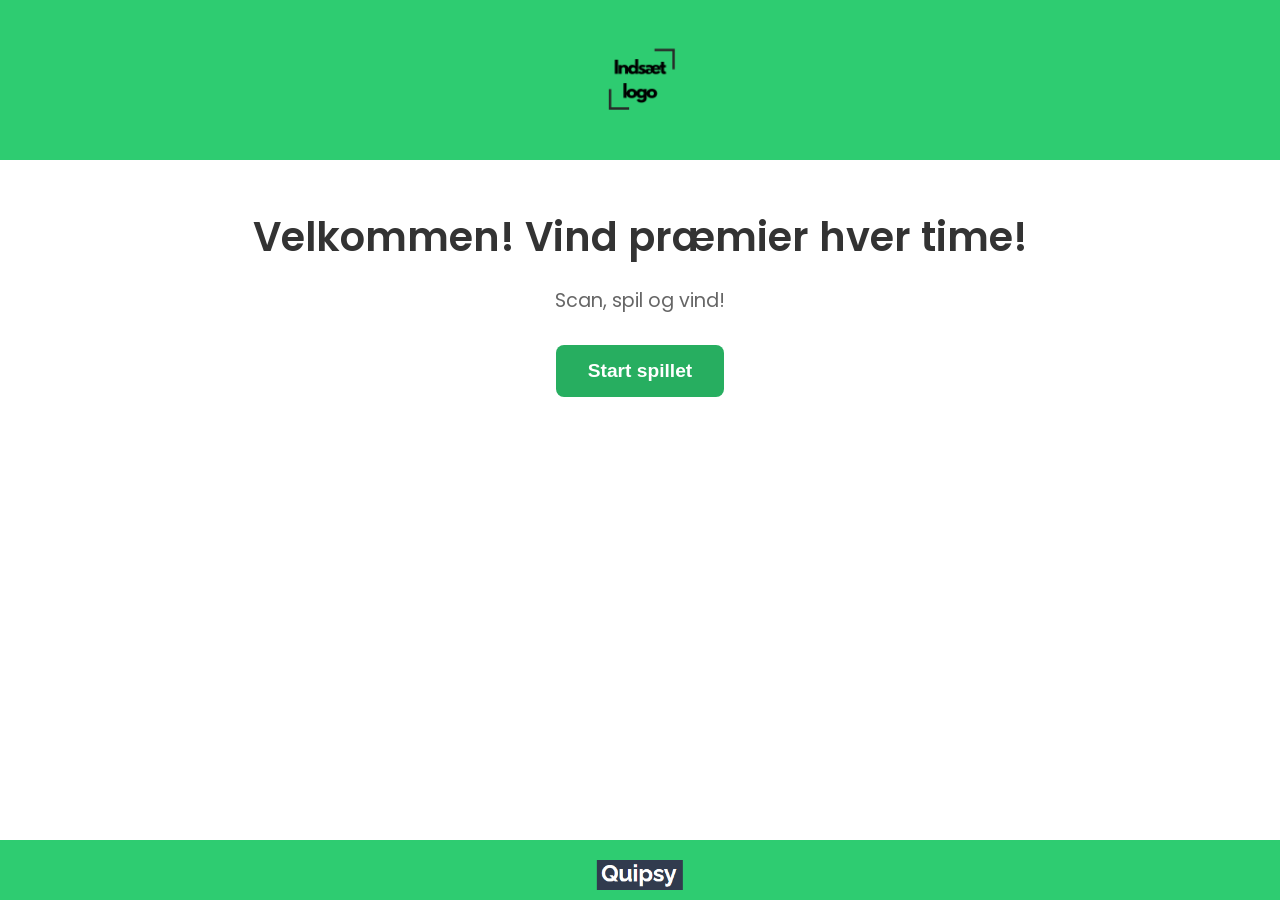
<file: index.html>
<!DOCTYPE html>
<html lang="da">
<head>
    <meta charset="UTF-8">
    <meta name="viewport" content="width=device-width, initial-scale=1.0">
    <title>Velkommen</title>
    <link rel="stylesheet" href="styles/style.css">
    <link href="https://fonts.googleapis.com/css2?family=Poppins:wght@400;600&display=swap" rel="stylesheet">
</head>
<body>
    <!-- Fixed header area for bar logo -->
    <div class="top-bar"></div>
    
    <!-- Bar Logo -->
    <img src="Pictures/Indsæt logo.png" alt="Bar Logo" class="bar-logo">

    <!-- Main Content -->
    <div class="content-container">
        <!-- Welcome Screen -->
        <div id="welcome-screen" class="screen">
            <div class="welcome-container">
                <h1>Velkommen! Besvar spørgsmålene og vind præmier!</h1>
                <p class="subheading">Scan, spil og vind!</p>
                <button id="start-button">Start spillet</button>
                <button id="cooldown-button" class="hidden" disabled>Spil igen om 60:00</button>
            </div>
        </div>

        <!-- Game Screen -->
        <div id="game-screen" class="screen hidden">
            <div class="game-container">
                <progress id="quiz-progress" max="5" value="0"></progress>
                <h2>Hvilket land er kendt for deres øltraditioner?</h2>
                <button class="answer-button" data-correct="false">Frankrig</button>
                <button class="answer-button" data-correct="true">Tyskland</button>
                <button class="answer-button" data-correct="false">Spanien</button>
                <button class="answer-button" data-correct="false">Italien</button>
            </div>
        </div>

        <!-- Win Screen -->
        <div id="win-screen" class="screen hidden">
            <div class="win-container">
                <h2>Tillykke! Du har vundet!</h2>
                <div class="prize-container">
                    <div class="score-display">Din score: <span class="score-value">0</span>/5</div>
                    <div class="voucher">øl</div>
                </div>
                <button id="redeem-button" onclick="window.location.href='redeem.html'">Få din præmie</button>
            </div>
        </div>

        <!-- Lose Screen -->
        <div id="lose-screen" class="screen hidden">
            <div class="lose-container">
                <h2>Øv, prøv igen næste gang!</h2>
                <button id="retry-button">Prøv igen</button>
            </div>
        </div>
    </div>

    <!-- Fixed footer area for game logo -->
    <div class="bottom-bar"></div>
    
    <!-- Game Logo -->
    <img src="Pictures/game-logo.png" alt="Game Logo" class="game-logo">

    <script src="scripts/app.js"></script>
</body>
</html>
</file>
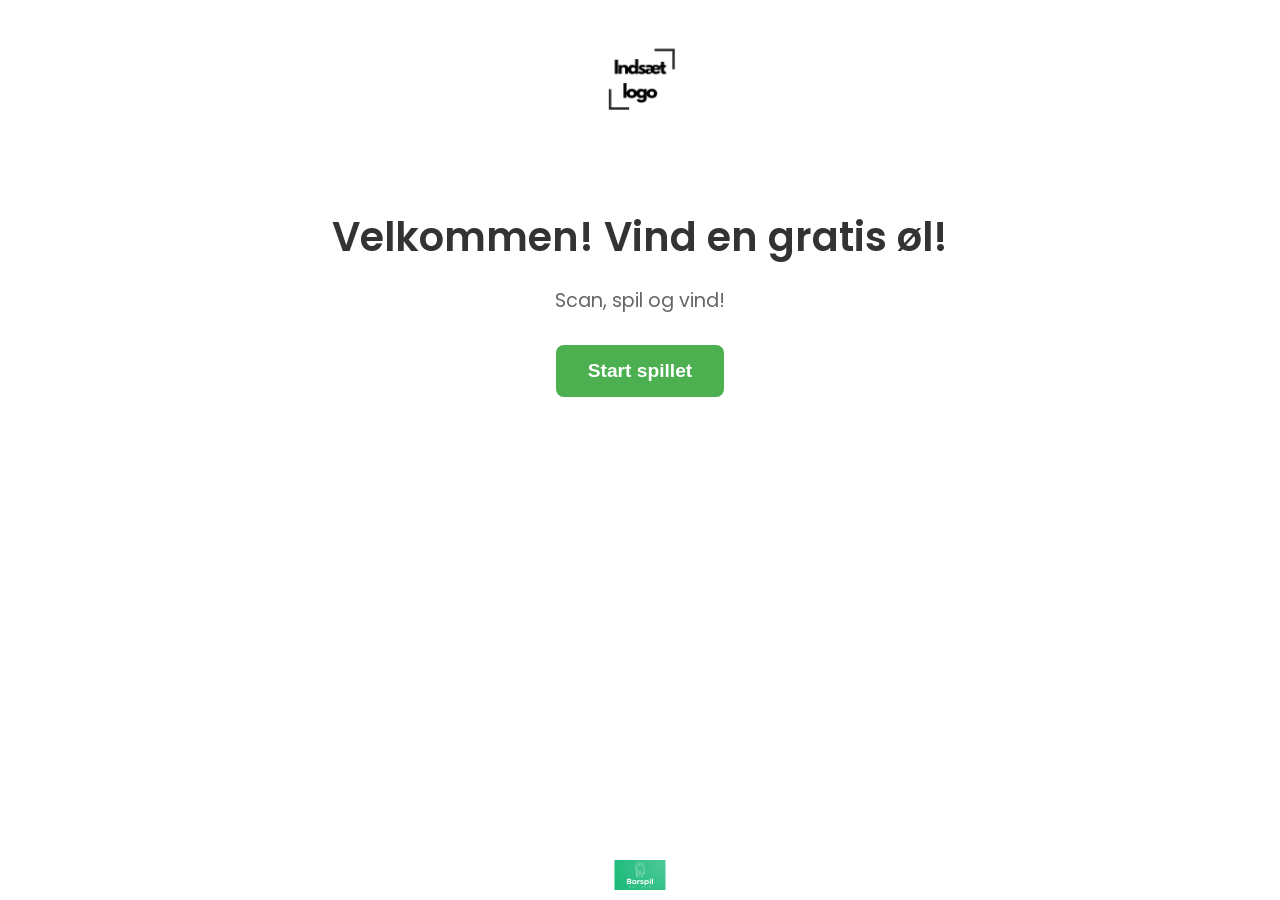
<file: mobile-web-app/src/index.html>
<!DOCTYPE html>
<html lang="da">
<head>
    <meta charset="UTF-8">
    <meta name="viewport" content="width=device-width, initial-scale=1.0">
    <title>Velkommen</title>
    <link rel="stylesheet" href="styles/style.css">
    <link href="https://fonts.googleapis.com/css2?family=Poppins:wght@400;600&display=swap" rel="stylesheet">
</head>
<body>
    <!-- Fixed header area for bar logo -->
    <div class="top-bar"></div>
    
    <!-- Bar Logo -->
    <img src="Pictures/Indsæt logo.png" alt="Bar Logo" class="bar-logo">

    <!-- Main Content -->
    <div class="content-container">
        <!-- Welcome Screen -->
        <div id="welcome-screen" class="screen">
            <div class="welcome-container">
                <h1>Velkommen! Vind en gratis øl!</h1>
                <p class="subheading">Scan, spil og vind!</p>
                <button id="start-button">Start spillet</button>
                <button id="cooldown-button" class="hidden" disabled>Spil igen om 60:00</button>
            </div>
        </div>

        <!-- Game Screen -->
        <div id="game-screen" class="screen hidden">
            <div class="game-container">
                <progress id="quiz-progress" max="5" value="0"></progress>
                <h2>Hvilket land er kendt for deres øltraditioner?</h2>
                <button class="answer-button" data-correct="false">Frankrig</button>
                <button class="answer-button" data-correct="true">Tyskland</button>
                <button class="answer-button" data-correct="false">Spanien</button>
                <button class="answer-button" data-correct="false">Italien</button>
            </div>
        </div>

        <!-- Win Screen -->
        <div id="win-screen" class="screen hidden">
            <div class="win-container">
                <h2>Tillykke! Du har vundet!</h2>
                <div class="prize-container">
                    <div class="score-display">Din score: <span class="score-value">0</span>/5</div>
                    <div class="voucher">1 gratis øl</div>
                </div>
                <button id="redeem-button" onclick="window.location.href='redeem.html'">Få din præmie</button>
            </div>
        </div>

        <!-- Lose Screen -->
        <div id="lose-screen" class="screen hidden">
            <div class="lose-container">
                <h2>Øv, prøv igen næste gang!</h2>
                <button id="retry-button">Prøv igen</button>
            </div>
        </div>
    </div>

    <!-- Fixed footer area for game logo -->
    <div class="bottom-bar"></div>
    
    <!-- Game Logo -->
    <img src="Pictures\game-logo.png" alt="Game Logo" class="game-logo">

    <script src="scripts/app.js"></script>
</body>
</html>
</file>
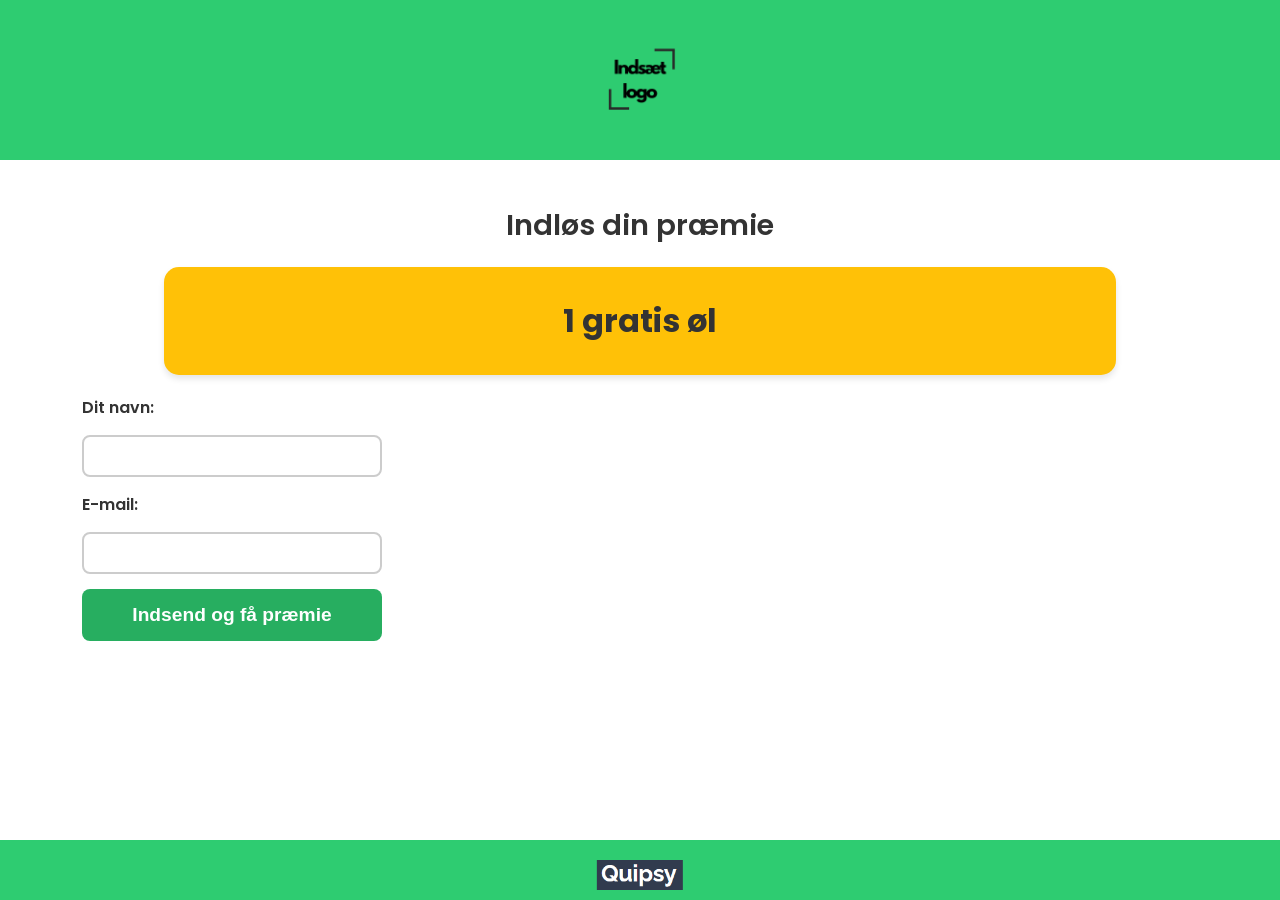
<file: redeem.html>
<!DOCTYPE html>
<html lang="da">
<head>
    <meta charset="UTF-8">
    <meta name="viewport" content="width=device-width, initial-scale=1.0">
    <title>Indløs præmie</title>
    <link rel="stylesheet" href="styles/style.css">
    <link href="https://fonts.googleapis.com/css2?family=Poppins:wght@400;600&display=swap" rel="stylesheet">
</head>
<body>
    <!-- Fixed header area for bar logo -->
    <div class="top-bar"></div>
    
    <!-- Bar Logo -->
    <img src="Pictures/Indsæt logo.png" alt="Bar Logo" class="bar-logo">

    <!-- Main Content -->
    <div class="content-container">
        <!-- Redeem Form Screen -->
        <div id="redeem-screen" class="screen">
            <div class="redeem-container">
                <h2>Indløs din præmie</h2>
                
                <!-- Voucher display -->
                <div class="voucher-container">
                    <div id="voucher-display" class="voucher">1 gratis øl</div>
                </div>
                
                <form id="redeem-form" class="redeem-form">
                    <label for="name">Dit navn:</label>
                    <input type="text" id="name" name="name" required>
                    <label for="email">E-mail:</label>
                    <input type="email" id="email" name="email" required>
                    <button type="submit">Indsend og få præmie</button>
                </form>
            </div>
        </div>
    </div>

    <!-- Fixed footer area for game logo -->
    <div class="bottom-bar"></div>
    
    <!-- Game Logo -->
    <img src="Pictures/game-logo.png" alt="Game Logo" class="game-logo">

    <script src="scripts/redeem.js"></script>
</body>
</html>
</file>
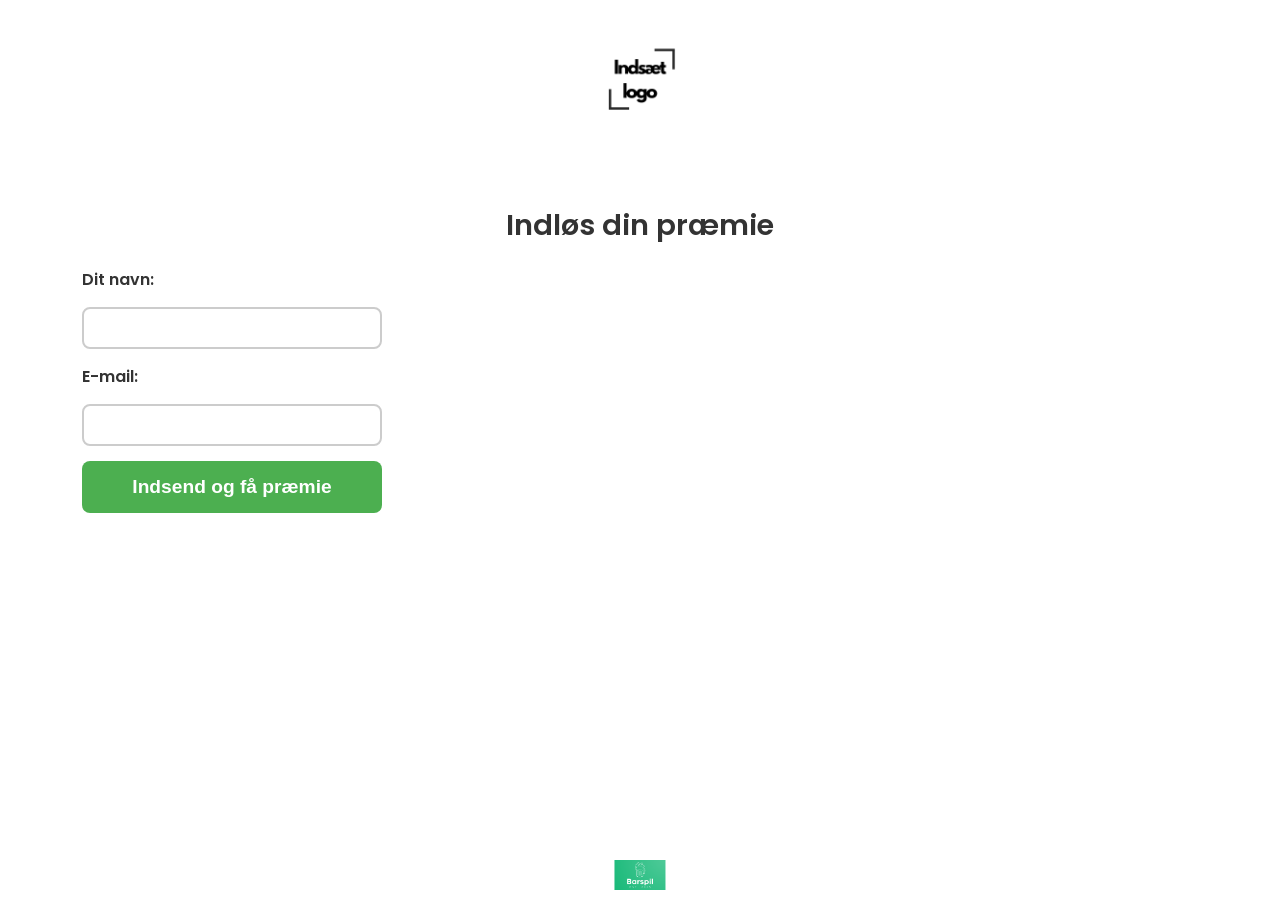
<file: mobile-web-app/src/redeem.html>
<!DOCTYPE html>
<html lang="da">
<head>
    <meta charset="UTF-8">
    <meta name="viewport" content="width=device-width, initial-scale=1.0">
    <title>Indløs præmie</title>
    <link rel="stylesheet" href="styles/style.css">
    <link href="https://fonts.googleapis.com/css2?family=Poppins:wght@400;600&display=swap" rel="stylesheet">
</head>
<body>
    <!-- Fixed header area for bar logo -->
    <div class="top-bar"></div>
    
    <!-- Bar Logo -->
    <img src="Pictures/Indsæt logo.png" alt="Bar Logo" class="bar-logo">

    <!-- Main Content -->
    <div class="content-container">
        <!-- Redeem Form Screen -->
        <div id="redeem-screen" class="screen">
            <div class="redeem-container">
                <h2>Indløs din præmie</h2>
                <form id="redeem-form" class="redeem-form">
                    <label for="name">Dit navn:</label>
                    <input type="text" id="name" name="name" required>
                    <label for="email">E-mail:</label>
                    <input type="email" id="email" name="email" required>
                    <button type="submit">Indsend og få præmie</button>
                </form>
            </div>
        </div>
    </div>

    <!-- Fixed footer area for game logo -->
    <div class="bottom-bar"></div>
    
    <!-- Game Logo -->
    <img src="Pictures/game-logo.png" alt="Game Logo" class="game-logo">

    <script src="scripts/redeem.js"></script>
</body>
</html>
</file>
<file: styles/style.css>
/* Theme variables */
:root {
    --primary-color: #4CAF50;
    --secondary-color: #2196F3;
    --font-family: 'Poppins', Arial, sans-serif;
}

/* Base styles */
body {
    background-color: #ffffff;
    font-family: var(--font-family);
    margin: 0;
    padding: 0;
    text-align: center;
    color: #333333;
    min-height: 100vh;
    overflow-y: auto; /* Enable scrolling */
    box-sizing: border-box;
}

/* Fixed header and footer bars */
.top-bar,
.bottom-bar {
    position: fixed;
    left: 0;
    right: 0;
    background-color: var(--primary-color);
    z-index: 99;
}

.top-bar {
    top: 0;
    height: 160px; /* Bar logo + spacing */
}

.bottom-bar {
    bottom: 0;
    height: 60px; /* Game logo + spacing */
}

/* Logo positioning */
.bar-logo {
    position: fixed;
    top: 10px;
    left: 50%;
    transform: translateX(-50%);
    height: 120px;
    width: auto;
    z-index: 100;
}

.game-logo {
    position: fixed;
    bottom: 10px;
    left: 50%;
    transform: translateX(-50%);
    height: 30px;
    width: auto;
    z-index: 100;
}

/* Content container - holds all screens */
.content-container {
    padding-top: 160px; /* Space for top logo */
    padding-bottom: 60px; /* Space for bottom logo */
    min-height: 100vh;
    box-sizing: border-box;
    position: relative;
    z-index: 1;
}

/* Screen layouts */
.screen {
    display: none; /* Hidden by default */
    flex-direction: column;
    align-items: center;
    justify-content: flex-start;
    width: 100%;
    padding: 20px;
    box-sizing: border-box;
}

.screen.active {
    display: flex; /* Show active screen */
}

/* Welcome screen and redeem screen are visible by default */
#welcome-screen,
#redeem-screen {
    display: flex;
}

/* Container styling */
.welcome-container, 
.game-container, 
.win-container, 
.lose-container, 
.redeem-container {
    width: 100%;
    max-width: 90%;
    margin: 0 auto;
}

/* Typography */
h1 {
    font-size: 2.5em;
    font-weight: 600;
    margin-bottom: 10px;
    color: #333333;
}

h2 {
    font-size: 1.8em;
    font-weight: 600;
    margin-bottom: 20px;
    color: #333333;
}

.subheading {
    font-size: 1.2em;
    font-weight: 400;
    margin-bottom: 30px;
    color: #666666;
}

/* Buttons */
button {
    background-color: var(--primary-color);
    color: white;
    border: none;
    padding: 15px 32px;
    font-size: 1.2em;
    font-weight: 600;
    border-radius: 8px;
    cursor: pointer;
    transition: transform 0.2s, background-color 0.3s;
}

button:hover {
    background-color: color-mix(in srgb, var(--primary-color) 90%, black);
    transform: scale(1.05);
}

button:active {
    transform: scale(0.95);
}

.answer-button {
    background-color: var(--secondary-color);
    color: white;
    border: none;
    padding: 15px 20px;
    font-size: 1.2em;
    font-weight: 600;
    border-radius: 8px;
    cursor: pointer;
    margin: 10px 0;
    width: 100%; /* Full width for mobile */
    transition: transform 0.2s, background-color 0.3s;
}

.answer-button:hover {
    background-color: color-mix(in srgb, var(--secondary-color) 90%, black);
    transform: scale(1.05);
}

.answer-button:active {
    transform: scale(0.95);
}

/* Answer feedback styles */
.answer-button.correct {
    background-color: #4CAF50 !important; /* Bright green */
    animation: pulse 0.5s;
}

.answer-button.incorrect {
    background-color: #F44336 !important; /* Bright red */
    animation: shake 0.5s;
}

@keyframes pulse {
    0% { transform: scale(1); }
    50% { transform: scale(1.05); }
    100% { transform: scale(1); }
}

@keyframes shake {
    0%, 100% { transform: translateX(0); }
    10%, 30%, 50%, 70%, 90% { transform: translateX(-5px); }
    20%, 40%, 60%, 80% { transform: translateX(5px); }
}

/* Utility classes */
.hidden {
    display: none !important;
}

/* Win Screen Styling */
.win-container {
    text-align: center;
    display: flex;
    flex-direction: column;
    justify-content: center;
    align-items: center;
    gap: 20px;
}

.win-container h2 {
    font-size: 2em;
    font-weight: 600;
    color: var(--primary-color);
}

.prize-container {
    display: flex;
    flex-direction: column;
    align-items: center;
    gap: 10px;
    width: 100%;
}

.score-display {
    background-color: var(--primary-color);
    color: white;
    padding: 8px 15px;
    border-radius: 15px 15px 0 0;
    font-size: 1.2em;
    font-weight: 600;
    margin-bottom: -10px;
    position: relative;
    z-index: 1;
}

.score-value {
    font-size: 1.3em;
    font-weight: 700;
}

.voucher {
    background-color: #FFC107; /* Yellow */
    color: #333333;
    font-size: 2em;
    font-weight: 700;
    padding: 30px;
    border-radius: 15px;
    width: 80%;
    display: inline-block;
    animation: fadeIn 1s ease-in-out;
    box-shadow: 0 4px 6px rgba(0, 0, 0, 0.1);
}

#redeem-button {
    background-color: var(--primary-color);
    color: white;
    border: none;
    padding: 15px 32px;
    font-size: 1.2em;
    font-weight: 600;
    border-radius: 8px;
    cursor: pointer;
    transition: transform 0.2s, background-color 0.3s;
}

#redeem-button:hover {
    background-color: color-mix(in srgb, var(--primary-color) 90%, black);
    transform: scale(1.05);
}

/* Lose Screen Styling */
.lose-container {
    text-align: center;
}

.lose-container h2 {
    font-size: 2em;
    font-weight: 600;
    color: #FF5722; /* Light Red */
    margin-bottom: 20px;
}

#retry-button {
    background-color: var(--secondary-color);
    color: white;
    border: none;
    padding: 15px 32px;
    font-size: 1.2em;
    font-weight: 600;
    border-radius: 8px;
    cursor: pointer;
    transition: transform 0.2s, background-color 0.3s;
}

#retry-button:hover {
    background-color: color-mix(in srgb, var(--secondary-color) 90%, black);
    transform: scale(1.05);
}

/* Redeem form styling */
.redeem-form {
    display: flex;
    flex-direction: column;
    gap: 15px;
    margin-top: 20px;
    width: 100%;
    max-width: 300px;
}

.redeem-form label {
    font-size: 1em;
    font-weight: 600;
    color: #333333;
    text-align: left;
}

.redeem-form input {
    padding: 10px;
    font-size: 1em;
    border: 2px solid #cccccc;
    border-radius: 8px;
    width: 100%;
    box-sizing: border-box;
}

.redeem-form input:focus {
    border-color: var(--primary-color);
    outline: none;
}

.redeem-form button {
    background-color: var(--primary-color);
    color: white;
    border: none;
    padding: 15px 32px;
    font-size: 1.2em;
    font-weight: 600;
    border-radius: 8px;
    cursor: pointer;
    transition: transform 0.2s, background-color 0.3s;
}

.redeem-form button:hover {
    background-color: color-mix(in srgb, var(--primary-color) 90%, black);
    transform: scale(1.05);
}

.redeem-form button:active {
    transform: scale(0.95);
}

/* Cooldown button */
#cooldown-button {
    background-color: #cccccc; /* Gray to indicate disabled state */
    color: #666666; /* Lighter text color */
    border: none;
    padding: 15px 32px;
    font-size: 1.2em;
    font-weight: 600;
    border-radius: 8px;
    cursor: not-allowed; /* Show disabled cursor */
    transition: transform 0.2s, background-color 0.3s;
}

/* Progress bar */
#quiz-progress {
    width: 100%;
    height: 20px;
    margin-bottom: 20px;
    border: none;
    border-radius: 10px;
    background-color: #e0e0e0;
}

#quiz-progress::-webkit-progress-bar {
    background-color: #e0e0e0;
    border-radius: 10px;
}

#quiz-progress::-webkit-progress-value {
    background-color: var(--primary-color);
    border-radius: 10px;
}

#quiz-progress::-moz-progress-bar {
    background-color: var(--primary-color);
    border-radius: 10px;
}

/* Fade-in animation */
@keyframes fadeIn {
    from {
        opacity: 0;
    }
    to {
        opacity: 1;
    }
}

/* Add iOS-specific fixes */
@supports (-webkit-touch-callout: none) {
    body {
        min-height: -webkit-fill-available;
    }

    .content-container {
        min-height: -webkit-fill-available;
    }
}
</file>
<file: mobile-web-app/src/styles/style.css>
/* Base styles */
body {
    background-color: #ffffff;
    font-family: 'Poppins', Arial, sans-serif;
    margin: 0;
    padding: 0;
    text-align: center;
    color: #333333;
    min-height: 100vh;
    overflow-y: auto; /* Enable scrolling */
    box-sizing: border-box;
}

/* Fixed header and footer bars */
.top-bar,
.bottom-bar {
    position: fixed;
    left: 0;
    right: 0;
    background-color: #ffffff;
    z-index: 99;
}

.top-bar {
    top: 0;
    height: 160px; /* Bar logo + spacing */
}

.bottom-bar {
    bottom: 0;
    height: 60px; /* Game logo + spacing */
}

/* Logo positioning */
.bar-logo {
    position: fixed;
    top: 10px;
    left: 50%;
    transform: translateX(-50%);
    height: 120px;
    width: auto;
    z-index: 100;
}

.game-logo {
    position: fixed;
    bottom: 10px;
    left: 50%;
    transform: translateX(-50%);
    height: 30px;
    width: auto;
    z-index: 100;
}

/* Content container - holds all screens */
.content-container {
    padding-top: 160px; /* Space for top logo */
    padding-bottom: 60px; /* Space for bottom logo */
    min-height: 100vh;
    box-sizing: border-box;
    position: relative;
    z-index: 1;
}

/* Screen layouts */
.screen {
    display: none; /* Hidden by default */
    flex-direction: column;
    align-items: center;
    justify-content: flex-start;
    width: 100%;
    padding: 20px;
    box-sizing: border-box;
}

.screen.active {
    display: flex; /* Show active screen */
}

/* Welcome screen and redeem screen are visible by default */
#welcome-screen,
#redeem-screen {
    display: flex;
}

/* Container styling */
.welcome-container, 
.game-container, 
.win-container, 
.lose-container, 
.redeem-container {
    width: 100%;
    max-width: 90%;
    margin: 0 auto;
}

/* Typography */
h1 {
    font-size: 2.5em;
    font-weight: 600;
    margin-bottom: 10px;
    color: #333333;
}

h2 {
    font-size: 1.8em;
    font-weight: 600;
    margin-bottom: 20px;
    color: #333333;
}

.subheading {
    font-size: 1.2em;
    font-weight: 400;
    margin-bottom: 30px;
    color: #666666;
}

/* Buttons */
button {
    background-color: #4CAF50; /* Green */
    color: white;
    border: none;
    padding: 15px 32px;
    font-size: 1.2em;
    font-weight: 600;
    border-radius: 8px;
    cursor: pointer;
    transition: transform 0.2s, background-color 0.3s;
}

button:hover {
    background-color: #45a049;
    transform: scale(1.05);
}

button:active {
    transform: scale(0.95);
}

.answer-button {
    background-color: #2196F3; /* Blue */
    color: white;
    border: none;
    padding: 15px 20px;
    font-size: 1.2em;
    font-weight: 600;
    border-radius: 8px;
    cursor: pointer;
    margin: 10px 0;
    width: 100%; /* Full width for mobile */
    transition: transform 0.2s, background-color 0.3s;
}

.answer-button:hover {
    background-color: #1976D2;
    transform: scale(1.05);
}

.answer-button:active {
    transform: scale(0.95);
}

/* Answer feedback styles */
.answer-button.correct {
    background-color: #4CAF50 !important; /* Bright green */
    animation: pulse 0.5s;
}

.answer-button.incorrect {
    background-color: #F44336 !important; /* Bright red */
    animation: shake 0.5s;
}

@keyframes pulse {
    0% { transform: scale(1); }
    50% { transform: scale(1.05); }
    100% { transform: scale(1); }
}

@keyframes shake {
    0%, 100% { transform: translateX(0); }
    10%, 30%, 50%, 70%, 90% { transform: translateX(-5px); }
    20%, 40%, 60%, 80% { transform: translateX(5px); }
}

/* Utility classes */
.hidden {
    display: none !important;
}

/* Win Screen Styling */
.win-container {
    text-align: center;
    display: flex;
    flex-direction: column;
    justify-content: center;
    align-items: center;
    gap: 20px;
}

.win-container h2 {
    font-size: 2em;
    font-weight: 600;
    color: #4CAF50; /* Green */
}

.prize-container {
    display: flex;
    flex-direction: column;
    align-items: center;
    gap: 10px;
    width: 100%;
}

.score-display {
    background-color: #4CAF50; /* Green background */
    color: white;
    padding: 8px 15px;
    border-radius: 15px 15px 0 0;
    font-size: 1.2em;
    font-weight: 600;
    margin-bottom: -10px;
    position: relative;
    z-index: 1;
}

.score-value {
    font-size: 1.3em;
    font-weight: 700;
}

.voucher {
    background-color: #FFC107; /* Yellow */
    color: #333333;
    font-size: 2em;
    font-weight: 700;
    padding: 30px;
    border-radius: 15px;
    width: 80%;
    display: inline-block;
    animation: fadeIn 1s ease-in-out;
    box-shadow: 0 4px 6px rgba(0, 0, 0, 0.1);
}

#redeem-button {
    background-color: #4CAF50; /* Green */
    color: white;
    border: none;
    padding: 15px 32px;
    font-size: 1.2em;
    font-weight: 600;
    border-radius: 8px;
    cursor: pointer;
    transition: transform 0.2s, background-color 0.3s;
}

#redeem-button:hover {
    background-color: #45a049;
    transform: scale(1.05);
}

/* Lose Screen Styling */
.lose-container {
    text-align: center;
}

.lose-container h2 {
    font-size: 2em;
    font-weight: 600;
    color: #FF5722; /* Light Red */
    margin-bottom: 20px;
}

#retry-button {
    background-color: #2196F3; /* Blue */
    color: white;
    border: none;
    padding: 15px 32px;
    font-size: 1.2em;
    font-weight: 600;
    border-radius: 8px;
    cursor: pointer;
    transition: transform 0.2s, background-color 0.3s;
}

#retry-button:hover {
    background-color: #1976D2;
    transform: scale(1.05);
}

/* Redeem form styling */
.redeem-form {
    display: flex;
    flex-direction: column;
    gap: 15px;
    margin-top: 20px;
    width: 100%;
    max-width: 300px;
}

.redeem-form label {
    font-size: 1em;
    font-weight: 600;
    color: #333333;
    text-align: left;
}

.redeem-form input {
    padding: 10px;
    font-size: 1em;
    border: 2px solid #cccccc;
    border-radius: 8px;
    width: 100%;
    box-sizing: border-box;
}

.redeem-form input:focus {
    border-color: #4CAF50; /* Green border on focus */
    outline: none;
}

.redeem-form button {
    background-color: #4CAF50; /* Green */
    color: white;
    border: none;
    padding: 15px 32px;
    font-size: 1.2em;
    font-weight: 600;
    border-radius: 8px;
    cursor: pointer;
    transition: transform 0.2s, background-color 0.3s;
}

.redeem-form button:hover {
    background-color: #45a049;
    transform: scale(1.05);
}

.redeem-form button:active {
    transform: scale(0.95);
}

/* Cooldown button */
#cooldown-button {
    background-color: #cccccc; /* Gray to indicate disabled state */
    color: #666666; /* Lighter text color */
    border: none;
    padding: 15px 32px;
    font-size: 1.2em;
    font-weight: 600;
    border-radius: 8px;
    cursor: not-allowed; /* Show disabled cursor */
    transition: transform 0.2s, background-color 0.3s;
}

/* Progress bar */
#quiz-progress {
    width: 100%;
    height: 20px;
    margin-bottom: 20px;
    border: none;
    border-radius: 10px;
    background-color: #e0e0e0;
}

#quiz-progress::-webkit-progress-bar {
    background-color: #e0e0e0;
    border-radius: 10px;
}

#quiz-progress::-webkit-progress-value {
    background-color: #4CAF50;
    border-radius: 10px;
}

#quiz-progress::-moz-progress-bar {
    background-color: #4CAF50;
    border-radius: 10px;
}

/* Fade-in animation */
@keyframes fadeIn {
    from {
        opacity: 0;
    }
    to {
        opacity: 1;
    }
}

/* Add iOS-specific fixes */
@supports (-webkit-touch-callout: none) {
    body {
        min-height: -webkit-fill-available;
    }

    .content-container {
        min-height: -webkit-fill-available;
    }
}
</file>
